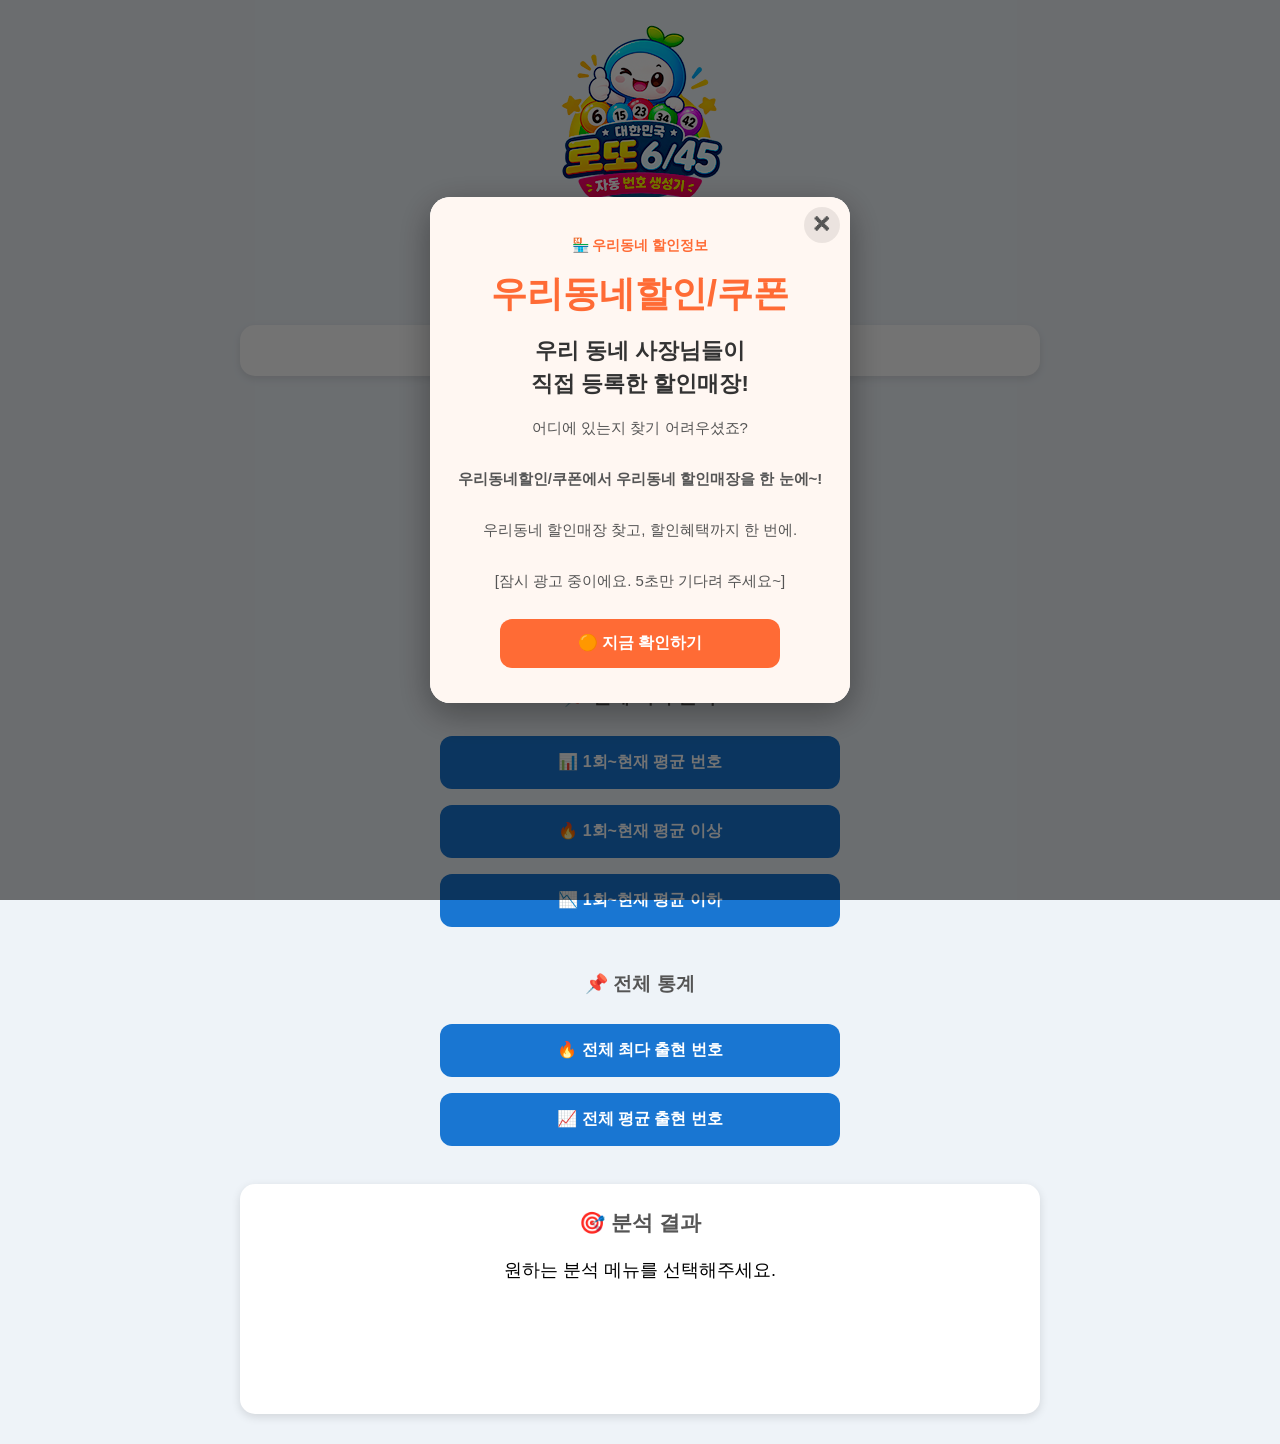
<file: index.html>
<!DOCTYPE html>
<html lang="ko">

<head>
    <meta charset="UTF-8">
    <meta name="viewport" content="width=device-width, initial-scale=1.0">

    <title>고니 로또 빅데이터 연구소</title>

    <link rel="stylesheet" href="style.css">
    <link rel="icon" href="images/lotto-icon.png">
</head>

<body>

    <!-- ===============================
         상단 로고 영역
    ================================ -->
    <header class="logo-header">

        <img
            src="images/lotto-logo.png"
            alt="로또 빅데이터 연구소 로고"
        >
    </header>

  <p style="font-size: 7px; margin: 3px 0 2px; text-align: center;">
  <a href="privacy.html" style="color: #a7a5a5; text-decoration: underline;">
    개인정보 처리방침
    <br>로또 6/45는 통신판매의 당사자가 아닙니다.
    <br>상품, 상품정보, 거래에 관한 의무와 책임은 사용자에게 있습니다.
  </a>
</p>
  <p style="font-size: 9px; color: #999; margin: 2px 0 0; text-align: center;">
  <!-- 사업자등록번호: 304-17-04231 / 대표: 김상국 -->
  </p>
    <!-- ===============================
         메인 컨텐츠
    ================================ -->
    <main class="container">

        <h3>
            1회부터 현재까지 통합 조합한 빅데이터 제공
        </h3>


        <!-- ===============================
             데이터 상태
        ================================ -->
        <section id="info">

            데이터 불러오는 중...

        </section>


        <!-- ===============================
             분석 메뉴
        ================================ -->
<section class="menu">

    <!-- ===============================
         최근 45회 분석
    ================================ -->

    <h3>📌 최근 45회 분석</h3>

    <button onclick="analyze45Average()">
        📊 최근 45회 평균 번호
    </button>

    <button onclick="analyze45High()">
        🔥 최근 45회 평균 이상
    </button>

    <button onclick="analyze45Low()">
        📉 최근 45회 평균 이하
    </button>
<br><br>

    <!-- ===============================
         전체 회차 분석
    ================================ -->

    <h3>📌 전체 회차 분석</h3>

    <button onclick="analyzeAllAverageNumbers()">
        📊 1회~현재 평균 번호
    </button>

    <button onclick="analyzeAllHigh()">
        🔥 1회~현재 평균 이상
    </button>

    <button onclick="analyzeAllLow()">
        📉 1회~현재 평균 이하
    </button>
<br><br>

    <!-- ===============================
         전체 통계
    ================================ -->

    <h3>📌 전체 통계</h3>

    <button onclick="analyzeAllHot()">
        🔥 전체 최다 출현 번호
    </button>

    <button onclick="analyzeAllAverage()">
        📈 전체 평균 출현 번호
    </button>

</section>

        <!-- ===============================
             분석 결과
        ================================ -->
        <section id="result">

            <h3>🎯 분석 결과</h3>

            <p>
                원하는 분석 메뉴를 선택해주세요.
            </p>

        </section>

        </main>


    <!-- ===============================
         우동폰 광고 팝업
    ================================ -->
    <div id="adPopup" class="ad-popup">

        <div class="ad-popup-box">

            <!-- 닫기 버튼 -->
            <button
                type="button"
                class="ad-popup-close"
                onclick="closeAdPopup()"
                aria-label="광고 팝업 닫기"
            >
                ✕
            </button>


            <!-- ===============================
                 우동폰 광고
            ================================ -->
            <div class="main-ad">

    <div class="main-ad-label">
        🏪 우리동네 할인정보
    </div>

    <div class="main-ad-logo">
        우리동네할인/쿠폰
    </div>

    <h2>
        우리 동네 사장님들이<br>
        직접 등록한 할인매장!
    </h2>

    <p>
        어디에 있는지 찾기 어려우셨죠?<br><br>
        <strong>우리동네할인/쿠폰에서 우리동네 할인매장을 한 눈에~!</strong>
        <br><br>
        우리동네 할인매장 찾고, 할인혜택까지 한 번에.<br><br>
        [잠시 광고 중이에요. 5초만 기다려 주세요~]

    </p>

    <button
        type="button"
        class="main-ad-button"
        onclick="goUdongpon()"
    >
        🟠 지금 확인하기
    </button>

</div>

        </div>

    </div>


    <!-- ===============================
         JavaScript
    ================================ -->
    <script src="app.js"></script>

</body>

</html>
</file>
<file: style.css>
body {
    font-family: "Arial", "Malgun Gothic", sans-serif;
    background:#eef3f8;
    margin:0;
}

.container {
    width:90%;
    max-width:800px;
    margin:30px auto;
    text-align:center;
}

h1 {
    color:#1565c0;
    font-size:32px;
    margin-bottom:5px;
}

h3 {
    color:#555;
    margin-top:0;
}
/* 데이터 정보 */

#info {
    background:white;
    padding:15px;
    border-radius:15px;
    margin:20px 0;
    box-shadow:0 3px 8px rgba(0,0,0,0.1);
}
/* 버튼 영역 */

.menu {
    display:flex;
    flex-direction:column;
    align-items:center;
}

.menu button {
    width:90%;
    max-width:400px;
    padding:16px;
    margin:8px;
    font-size:16px;
    font-weight:bold;
    border:none;
    border-radius:12px;
    background:#1976d2;
    color:white;
    cursor:pointer;
    transition:0.2s;
}

.menu button:hover {
    background:#0d47a1;
    transform:scale(1.03);
}
/* 결과 영역 */
#result {
    margin-top:30px;
    padding:25px;
    background:white;
    border-radius:15px;
    min-height:180px;
    box-shadow:0 3px 10px rgba(0,0,0,0.12);
    font-size:18px;
}

.logo-header{
    text-align:center;
    margin-top:20px;
}

.lotto-logo{
    width:120px;
    height:auto;
}

.lotto-ball{
    display:inline-flex;
    justify-content:center;
    align-items:center;

    width:36px;
    height:36px;

    border-radius:50%;

    background:#f5c400;
    color:white;

    font-weight:bold;
    font-size:12px;

    margin:1px;

    box-shadow:
    0 3px 6px rgba(0,0,0,0.3);
}

.ball-yellow{
    background:#fbc400;
}

.ball-blue{
    background:#1877d2;
}

.ball-red{
    background:#e53935;
}

.ball-gray{
    background:#777;
}

.ball-green{
    background:#2e8b57;
}


/* =================================================
   우동폰 광고 팝업
================================================= */

.ad-popup{
    position:fixed;
    top:0;
    left:0;
    width:100%;
    height:100%;
    background:rgba(0,0,0,0.55);
    display:flex;
    justify-content:center;
    align-items:center;
    padding:20px;
    box-sizing:border-box;
    z-index:9999;
}

.ad-popup-box{
    position:relative;
    width:100%;
    max-width:420px;
    background:white;
    border-radius:20px;
    box-shadow:0 10px 35px rgba(0,0,0,0.35);
    overflow:hidden;
}

.ad-popup-close{
    position:absolute;
    top:10px;
    right:10px;
    width:36px;
    height:36px;
    border:none;
    border-radius:50%;
    background:rgba(0,0,0,0.08);
    color:#555;
    font-size:20px;
    font-weight:bold;
    cursor:pointer;
    z-index:10;
}

.ad-popup-close:hover{
    background:rgba(0,0,0,0.15);
}

.main-ad{
    padding:40px 25px 35px;
    text-align:center;
    background:#fff7f2;
}

.main-ad-label{
    font-size:14px;
    color:#ff6b35;
    font-weight:bold;
    margin-bottom:15px;
}

.main-ad-logo{
    font-size:36px;
    font-weight:900;
    color:#ff6b35;
    margin-bottom:15px;
}

.main-ad h2{
    margin:0 0 15px;
    color:#333;
    font-size:22px;
    line-height:1.5;
}

.main-ad p{
    margin:0 0 25px;
    color:#555;
    font-size:15px;
    line-height:1.7;
}

.main-ad-button{
    width:90%;
    max-width:280px;
    padding:14px 20px;
    border:none;
    border-radius:12px;
    background:#ff6b35;
    color:white;
    font-size:16px;
    font-weight:bold;
    cursor:pointer;
}

.main-ad-button:hover{
    background:#e85a28;
}


/* 모바일 화면 */

@media (max-width:480px){

    .ad-popup{
        padding:15px;
    }

    .ad-popup-box{
        max-width:100%;
        border-radius:18px;
    }

    .main-ad{
        padding:35px 18px 30px;
    }

    .main-ad-logo{
        font-size:32px;
    }

    .main-ad h2{
        font-size:20px;
    }

    .main-ad p{
        font-size:14px;
    }

}
</file>
